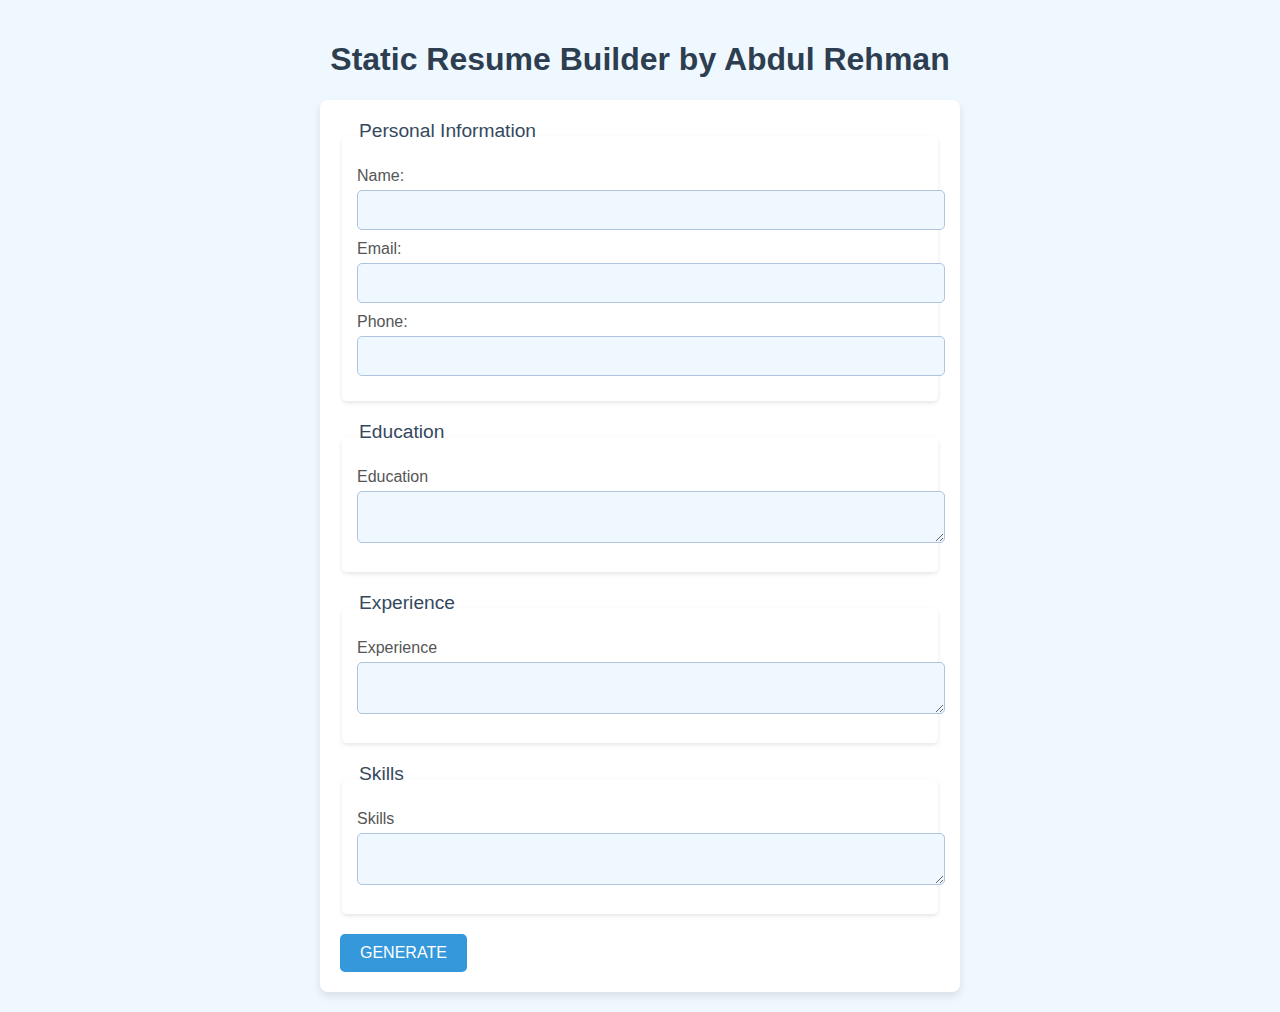
<file: Milestone 1 Static Interactive Resume Builder/index.html>
<!DOCTYPE html>
<html lang="en">
<head>
    <meta charset="UTF-8">
    <meta name="viewport" content="width=device-width, initial-scale=1.0">
    <title>Simple Resume Builder</title>
    <link rel="stylesheet" href="style.css">
</head>
<body>
    <h1>Static Resume Builder by Abdul Rehman</h1>
    <form id="resumeform">
        <fieldset>
            <legend>Personal Information</legend>
            <label for="name">Name:</label>
            <input type="text" id="name" name="name" required><br>

            <label for="email">Email:</label>
            <input type="email" id="email" required>

            <label for="phone">Phone:</label>
            <input type="tel" id="phone" required>
        </fieldset>

        <fieldset>
            <legend>Education</legend>
            <label for="Education">Education</label>
            <textarea name="Education" id="Education" required></textarea>
        </fieldset>

        <fieldset>
            <legend>Experience</legend>
            <label for="Experience">Experience</label>
            <textarea name="Experience" id="Experience" required></textarea>
        </fieldset>

        <fieldset id="skills-section">
            <legend>Skills</legend>
            <label for="Skills">Skills</label>
            <textarea name="Skills" id="skills" required></textarea>
        </fieldset>
        <button type="submit">GENERATE</button>
    </form>
</body>
</html>
</file>
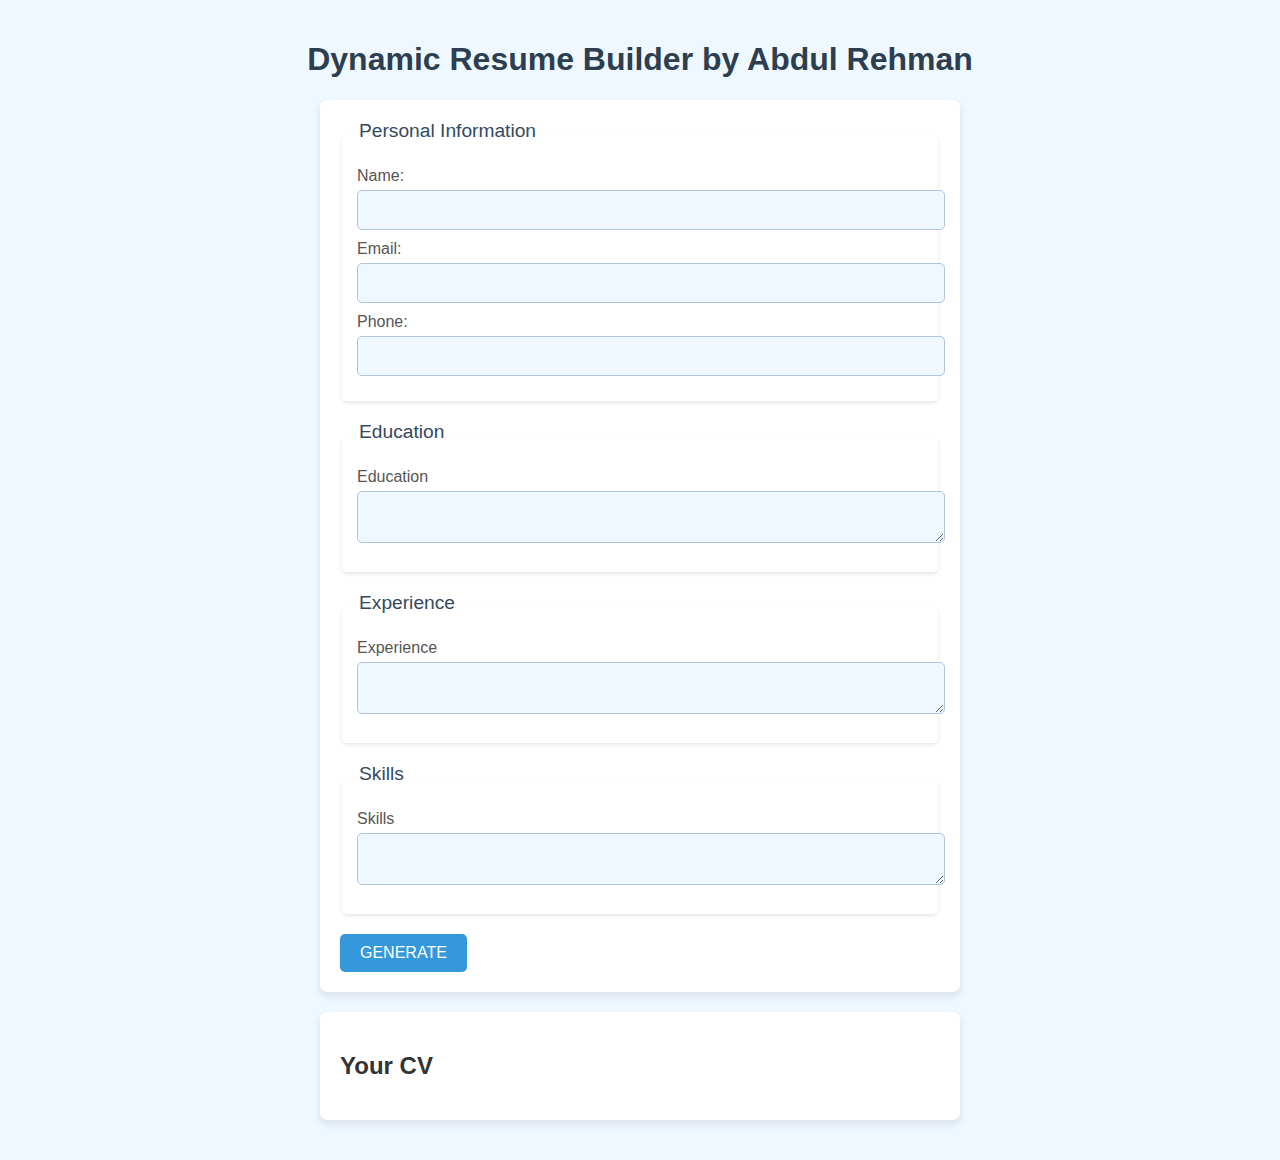
<file: Milestone 3 Dynamic Resume Builder with Form/index.html>
<!DOCTYPE html>
<html lang="en">
<head>
    <meta charset="UTF-8">
    <meta name="viewport" content="width=device-width, initial-scale=1.0">
    <title>Dynamic Resume Builder</title>
    <link rel="stylesheet" href="style.css">
</head>
<body>
    <h1>Dynamic Resume Builder by Abdul Rehman</h1>
    <form id="resumeform">
        <fieldset>
            <legend>Personal Information</legend>
            <label for="name">Name:</label>
            <input type="text" id="name" name="name" required><br>

            <label for="email">Email:</label>
            <input type="email" id="email" required>

            <label for="phone">Phone:</label>
            <input type="tel" id="phone" required>
        </fieldset>

        <fieldset>
            <legend>Education</legend>
            <label for="Education">Education</label>
            <textarea name="Education" id="Education" required></textarea>
        </fieldset>

        <fieldset>
            <legend>Experience</legend>
            <label for="Experience">Experience</label>
            <textarea name="Experience" id="Experience" required></textarea>
        </fieldset>

        <fieldset id="skills-section">
            <legend>Skills</legend>
            <label for="Skills">Skills</label>
            <textarea name="Skills" id="skills" required></textarea>
        </fieldset>
        <button type="submit">GENERATE</button>
    </form>

    <div id="cv-output">
        <h2>Your CV</h2>
        <div id="cv-content"></div>
    </div>

    <script src="app.js"></script>
</body>
</html>
</file>
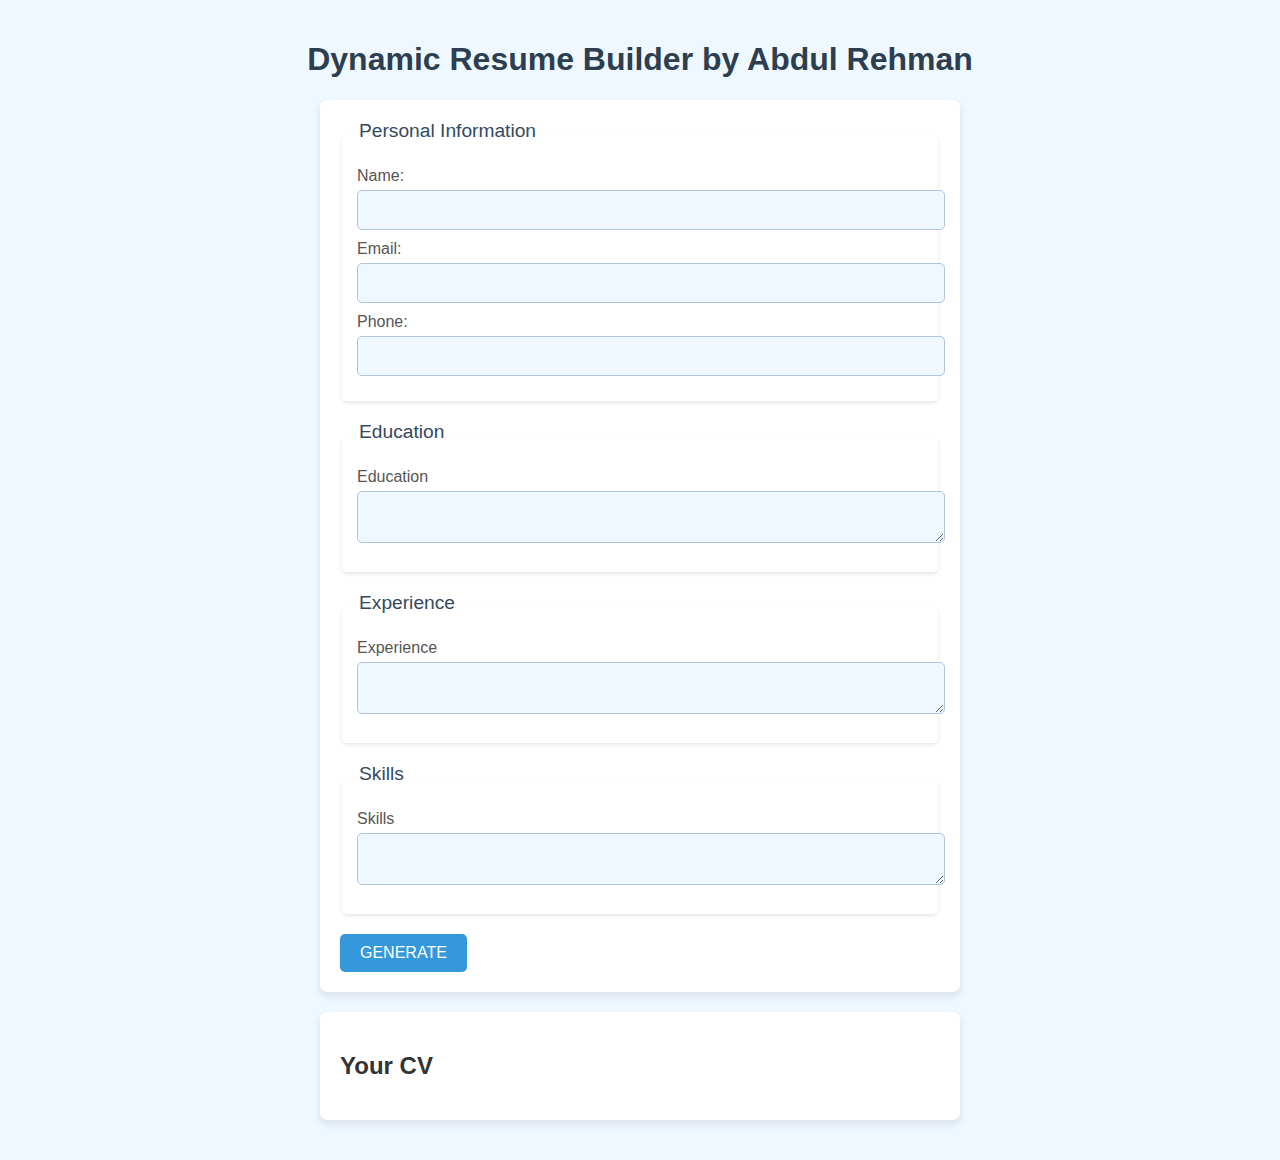
<file: Milestone 4 Editable Resume/index.html>
<!DOCTYPE html>
<html lang="en">
<head>
    <meta charset="UTF-8">
    <meta name="viewport" content="width=device-width, initial-scale=1.0">
    <title> Editable Dynamic Resume Builder</title>
    <link rel="stylesheet" href="style.css">
</head>
<body>
    <h1>Dynamic Resume Builder by Abdul Rehman</h1>
    <form id="resumeform">
        <fieldset>
            <legend>Personal Information</legend>
            <label for="name">Name:</label>
            <input type="text" id="name" name="name" required><br>

            <label for="email">Email:</label>
            <input type="email" id="email" required>

            <label for="phone">Phone:</label>
            <input type="tel" id="phone" required>
        </fieldset>

        <fieldset>
            <legend>Education</legend>
            <label for="Education">Education</label>
            <textarea name="Education" id="Education" required></textarea>
        </fieldset>

        <fieldset>
            <legend>Experience</legend>
            <label for="Experience">Experience</label>
            <textarea name="Experience" id="Experience" required></textarea>
        </fieldset>

        <fieldset id="skills-section">
            <legend>Skills</legend>
            <label for="Skills">Skills</label>
            <textarea name="Skills" id="skills" required></textarea>
        </fieldset>
        <button type="submit">GENERATE</button>
    </form>

    <div id="cv-output">
        <h2>Your CV</h2>
        <div id="cv-content"></div>
    </div>

    <script src="app.js"></script>
</body>
</html>
</file>
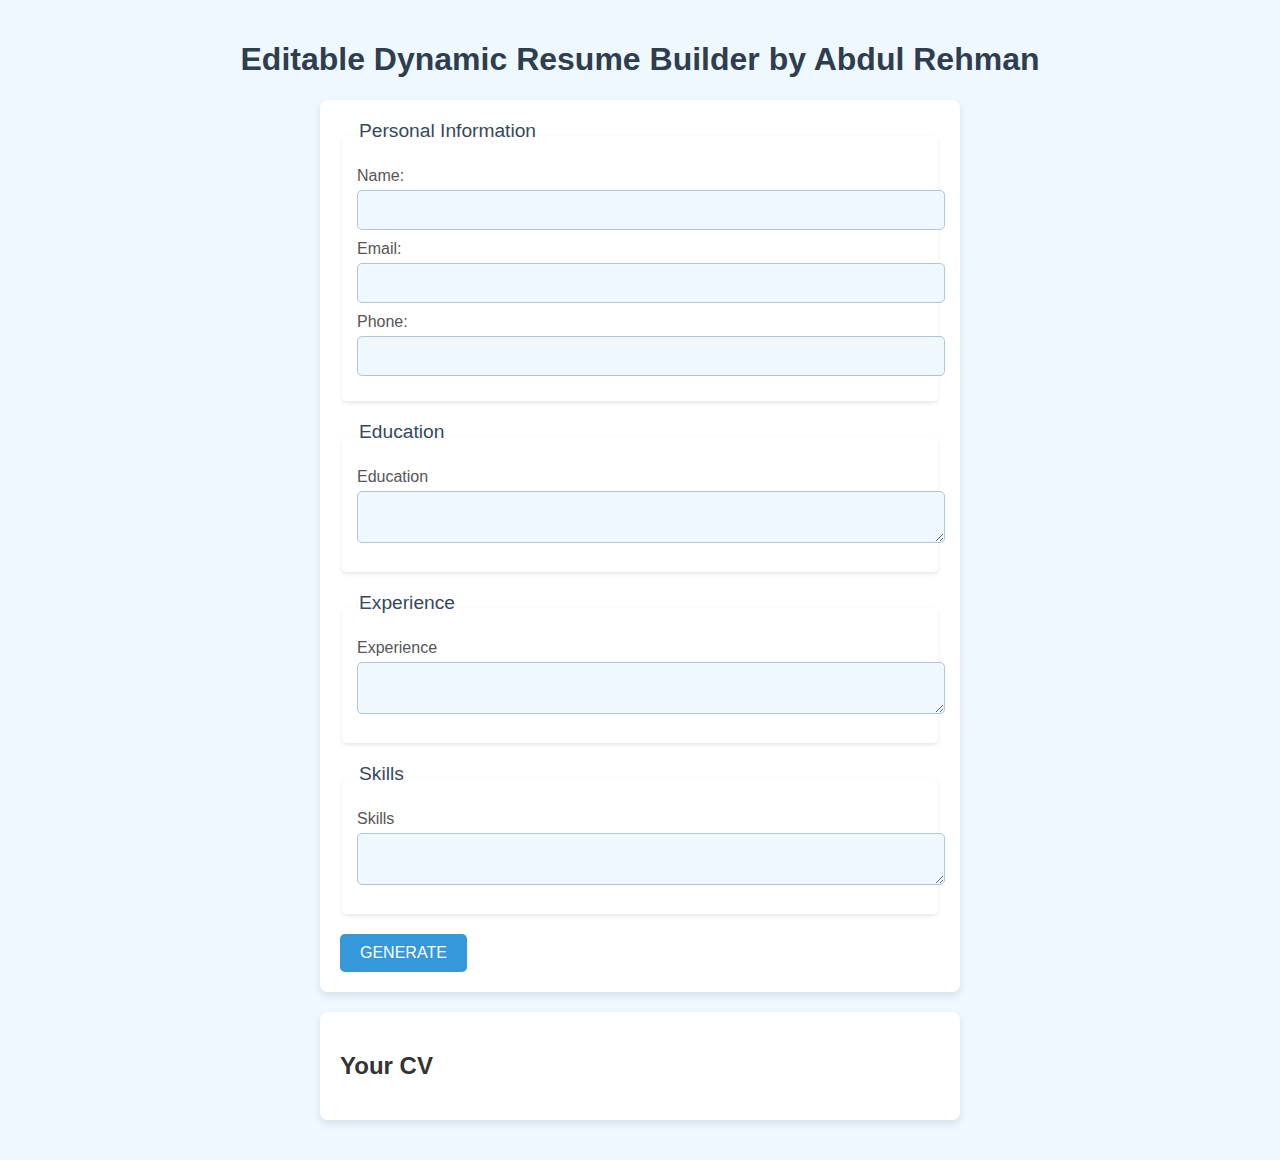
<file: HACKATHON  Milestone-Based Interactive Resume Builder/Milestone 4 Editable Resume/index.html>
<!DOCTYPE html>
<html lang="en">
<head>
    <meta charset="UTF-8">
    <meta name="viewport" content="width=device-width, initial-scale=1.0">
    <title> Editable Dynamic Resume Builder</title>
    <link rel="stylesheet" href="style.css">
</head>
<body>
    <h1>Editable Dynamic Resume Builder by Abdul Rehman</h1>
    <form id="resumeform">
        <fieldset>
            <legend>Personal Information</legend>
            <label for="name">Name:</label>
            <input type="text" id="name" name="name" required><br>

            <label for="email">Email:</label>
            <input type="email" id="email" required>

            <label for="phone">Phone:</label>
            <input type="tel" id="phone" required>
        </fieldset>

        <fieldset>
            <legend>Education</legend>
            <label for="Education">Education</label>
            <textarea name="Education" id="Education" required></textarea>
        </fieldset>

        <fieldset>
            <legend>Experience</legend>
            <label for="Experience">Experience</label>
            <textarea name="Experience" id="Experience" required></textarea>
        </fieldset>

        <fieldset id="skills-section">
            <legend>Skills</legend>
            <label for="Skills">Skills</label>
            <textarea name="Skills" id="skills" required></textarea>
        </fieldset>
        <button type="submit">GENERATE</button>
    </form>

    <div id="cv-output">
        <h2>Your CV</h2>
        <div id="cv-content"></div>
    </div>

    <script src="app.js"></script>
</body>
</html>
</file>
<file: Milestone 1 Static Interactive Resume Builder/style.css>
body {
    font-family: Arial, sans-serif;
    background-color: #f0f8ff; /* Light sky blue background */
    color: #333;
    margin: 0;
    padding: 20px;
}

h1 {
    text-align: center;
    color: #2c3e50; /* Darker blue-gray */
}

form {
    max-width: 600px;
    margin: 0 auto;
    background: #ffffff; /* White background for the form */
    padding: 20px;
    border-radius: 8px;
    box-shadow: 0 4px 8px rgba(0, 0, 0, 0.1);
}

fieldset {
    margin-bottom: 20px;
    border: none;
    padding: 15px;
    background-color: #ffffff; /* White background for fieldsets */
    border-radius: 5px; /* Rounded corners */
    box-shadow: 0 2px 4px rgba(0, 0, 0, 0.1); /* Light shadow */
}

legend {
    font-size: 1.2em;
    color: #34495e; /* Dark blue-gray */
    padding-bottom: 10px;
}

label {
    display: block;
    margin-bottom: 5px;
    color: #555;
}

input, textarea {
    width: 100%;
    padding: 10px;
    margin-bottom: 10px;
    border: 1px solid #b0c4de; /* Light steel blue border */
    border-radius: 5px;
    font-size: 1em;
    background-color: #f0f8ff; /* Light sky blue background for inputs */
}

button {
    background-color: #3498db; /* Blue background */
    color: #ffffff; /* White text */
    border: none;
    border-radius: 5px;
    padding: 10px 20px;
    font-size: 1em;
    cursor: pointer;
}

button:hover {
    background-color: #2980b9; /* Darker blue on hover */
}
</file>
<file: Milestone 3 Dynamic Resume Builder with Form/style.css>
body {
    font-family: Arial, sans-serif;
    background-color: #f0f8ff; 
    color: #333;
    margin: 0;
    padding: 20px;
}

h1 {
    text-align: center;
    color: #2c3e50;
}

form {
    max-width: 600px;
    margin: 0 auto;
    background: #ffffff; 
    padding: 20px;
    border-radius: 8px;
    box-shadow: 0 4px 8px rgba(0, 0, 0, 0.1);
}

fieldset {
    margin-bottom: 20px;
    border: none;
    padding: 15px;
    background-color: #ffffff;
    border-radius: 5px; 
    box-shadow: 0 2px 4px rgba(0, 0, 0, 0.1); 
}

legend {
    font-size: 1.2em;
    color: #34495e;
    padding-bottom: 10px;
}

label {
    display: block;
    margin-bottom: 5px;
    color: #555;
}

input, textarea {
    width: 100%;
    padding: 10px;
    margin-bottom: 10px;
    border: 1px solid #b0c4de; 
    border-radius: 5px;
    font-size: 1em;
    background-color: #f0f8ff; 
}

button {
    background-color: #3498db; 
    color: #ffffff; 
    border: none;
    border-radius: 5px;
    padding: 10px 20px;
    font-size: 1em;
    cursor: pointer;
}

button:hover {
    background-color: #2980b9;
}


#cv-output {
    max-width: 600px;
    margin: 20px auto;
    background: #ffffff; 
    padding: 20px;
    border-radius: 8px;
    box-shadow: 0 4px 8px rgba(0, 0, 0, 0.1);
}

#cv-content h3 {
    color: #2c3e50; 
    border-bottom: 2px solid #3498db; 
    padding-bottom: 5px;
    margin-bottom: 10px;
}

#cv-content p {
    margin: 5px 0;
    line-height: 1.6;
}

#cv-content p strong {
    color: #3498db; 
}
</file>
<file: Milestone 4 Editable Resume/style.css>
body {
    font-family: Arial, sans-serif;
    background-color: #f0f8ff; 
    color: #333;
    margin: 0;
    padding: 20px;
}

h1 {
    text-align: center;
    color: #2c3e50;
}

form {
    max-width: 600px;
    margin: 0 auto;
    background: #ffffff; 
    padding: 20px;
    border-radius: 8px;
    box-shadow: 0 4px 8px rgba(0, 0, 0, 0.1);
}

fieldset {
    margin-bottom: 20px;
    border: none;
    padding: 15px;
    background-color: #ffffff;
    border-radius: 5px; 
    box-shadow: 0 2px 4px rgba(0, 0, 0, 0.1); 
}

legend {
    font-size: 1.2em;
    color: #34495e;
    padding-bottom: 10px;
}

label {
    display: block;
    margin-bottom: 5px;
    color: #555;
}

input, textarea {
    width: 100%;
    padding: 10px;
    margin-bottom: 10px;
    border: 1px solid #b0c4de; 
    border-radius: 5px;
    font-size: 1em;
    background-color: #f0f8ff; 
}

button {
    background-color: #3498db; 
    color: #ffffff; 
    border: none;
    border-radius: 5px;
    padding: 10px 20px;
    font-size: 1em;
    cursor: pointer;
}

button:hover {
    background-color: #2980b9;
}


#cv-output {
    max-width: 600px;
    margin: 20px auto;
    background: #ffffff; 
    padding: 20px;
    border-radius: 8px;
    box-shadow: 0 4px 8px rgba(0, 0, 0, 0.1);
}

#cv-content h3 {
    color: #2c3e50; 
    border-bottom: 2px solid #3498db; 
    padding-bottom: 5px;
    margin-bottom: 10px;
}

#cv-content p {
    margin: 5px 0;
    line-height: 1.6;
}

#cv-content p strong {
    color: #3498db; 
}
</file>
<file: HACKATHON  Milestone-Based Interactive Resume Builder/Milestone 4 Editable Resume/style.css>
body {
    font-family: Arial, sans-serif;
    background-color: #f0f8ff; 
    color: #333;
    margin: 0;
    padding: 20px;
}

h1 {
    text-align: center;
    color: #2c3e50;
}

form {
    max-width: 600px;
    margin: 0 auto;
    background: #ffffff; 
    padding: 20px;
    border-radius: 8px;
    box-shadow: 0 4px 8px rgba(0, 0, 0, 0.1);
}

fieldset {
    margin-bottom: 20px;
    border: none;
    padding: 15px;
    background-color: #ffffff;
    border-radius: 5px; 
    box-shadow: 0 2px 4px rgba(0, 0, 0, 0.1); 
}

legend {
    font-size: 1.2em;
    color: #34495e;
    padding-bottom: 10px;
}

label {
    display: block;
    margin-bottom: 5px;
    color: #555;
}

input, textarea {
    width: 100%;
    padding: 10px;
    margin-bottom: 10px;
    border: 1px solid #b0c4de; 
    border-radius: 5px;
    font-size: 1em;
    background-color: #f0f8ff; 
}

button {
    background-color: #3498db; 
    color: #ffffff; 
    border: none;
    border-radius: 5px;
    padding: 10px 20px;
    font-size: 1em;
    cursor: pointer;
}

button:hover {
    background-color: #2980b9;
}


#cv-output {
    max-width: 600px;
    margin: 20px auto;
    background: #ffffff; 
    padding: 20px;
    border-radius: 8px;
    box-shadow: 0 4px 8px rgba(0, 0, 0, 0.1);
}

#cv-content h3 {
    color: #2c3e50; 
    border-bottom: 2px solid #3498db; 
    padding-bottom: 5px;
    margin-bottom: 10px;
}

#cv-content p {
    margin: 5px 0;
    line-height: 1.6;
}

#cv-content p strong {
    color: #3498db; 
}
</file>
